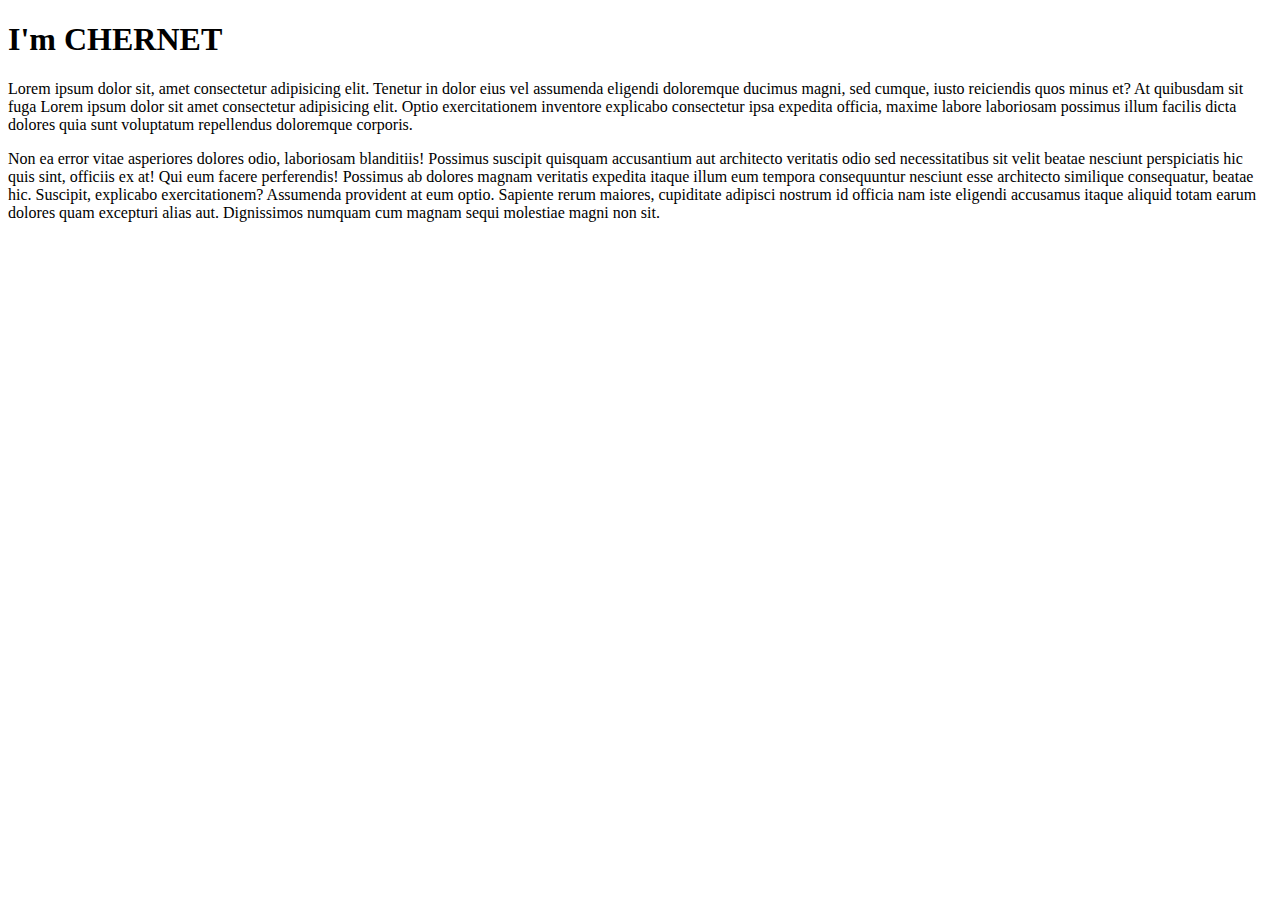
<file: youtube practice/about.html>
<!DOCTYPE html>
<html lang="en">
  <head>
    <meta charset="UTF-8" />
    <meta name="viewport" content="width=device-width, initial-scale=1.0" />
    <title>About ME</title>
  </head>
  <body>
    <h1>I'm CHERNET</h1>
    <p>
      Lorem ipsum dolor sit, amet consectetur adipisicing elit. Tenetur in dolor
      eius vel assumenda eligendi doloremque ducimus magni, sed cumque, iusto
      reiciendis quos minus et? At quibusdam sit fuga Lorem ipsum dolor sit amet
      consectetur adipisicing elit. Optio exercitationem inventore explicabo
      consectetur ipsa expedita officia, maxime labore laboriosam possimus illum
      facilis dicta dolores quia sunt voluptatum repellendus doloremque
      corporis.
    </p>
    <p>
      Non ea error vitae asperiores dolores odio, laboriosam blanditiis!
      Possimus suscipit quisquam accusantium aut architecto veritatis odio sed
      necessitatibus sit velit beatae nesciunt perspiciatis hic quis sint,
      officiis ex at! Qui eum facere perferendis! Possimus ab dolores magnam
      veritatis expedita itaque illum eum tempora consequuntur nesciunt esse
      architecto similique consequatur, beatae hic. Suscipit, explicabo
      exercitationem? Assumenda provident at eum optio. Sapiente rerum maiores,
      cupiditate adipisci nostrum id officia nam iste eligendi accusamus itaque
      aliquid totam earum dolores quam excepturi alias aut. Dignissimos numquam
      cum magnam sequi molestiae magni non sit.
    </p>
  </body>
</html>
</file>
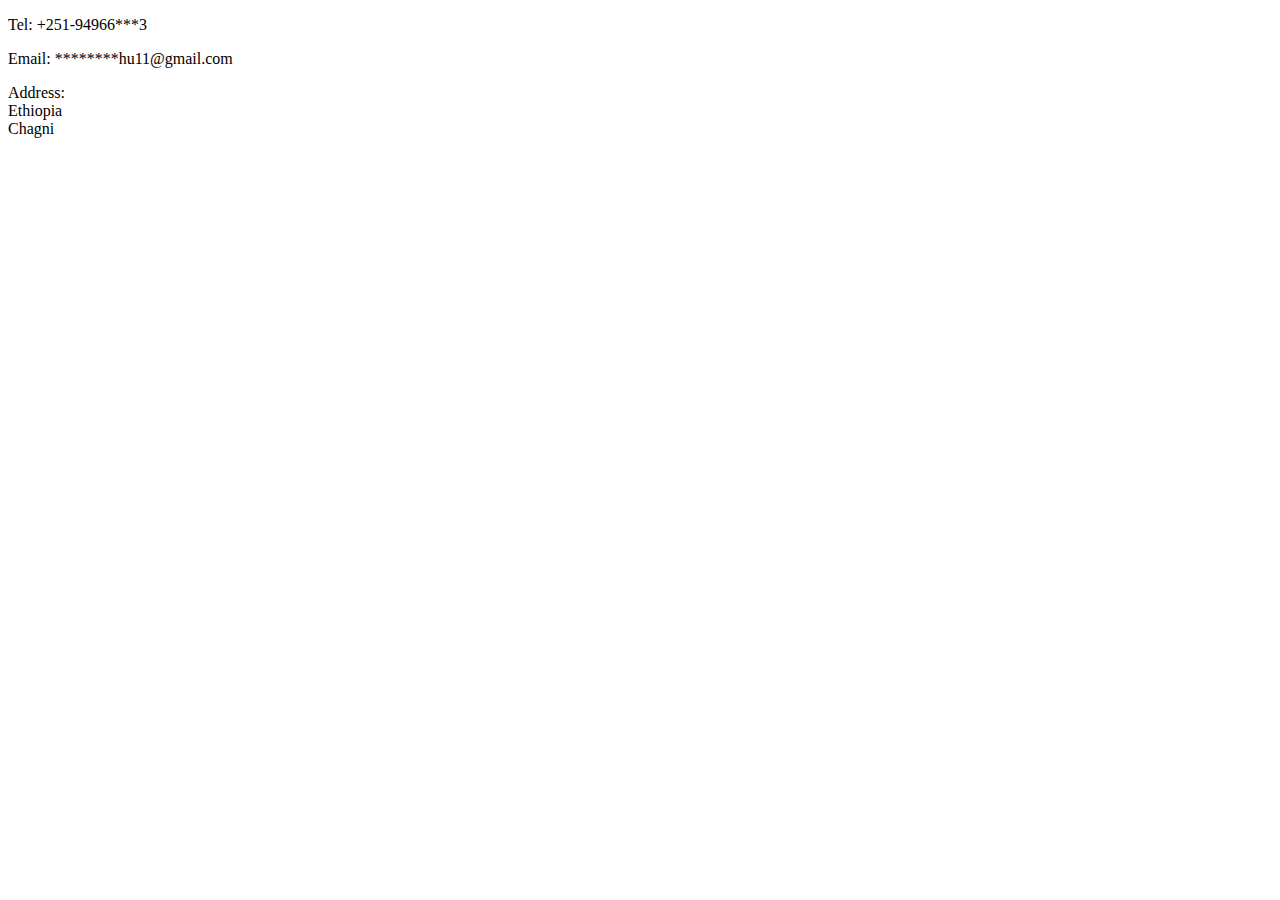
<file: youtube practice/contactme.html>
<!DOCTYPE html>
<html lang="en">
  <head>
    <meta charset="UTF-8" />
    <meta name="viewport" content="width=device-width, initial-scale=1.0" />
    <title>Contact-ME</title>
  </head>
  <body>
    <p>Tel: +251-94966***3</p>
    <p>Email: ********hu11@gmail.com</p>
    <p>
      Address: <br />
      Ethiopia <br />
      Chagni
    </p>
  </body>
</html>
</file>
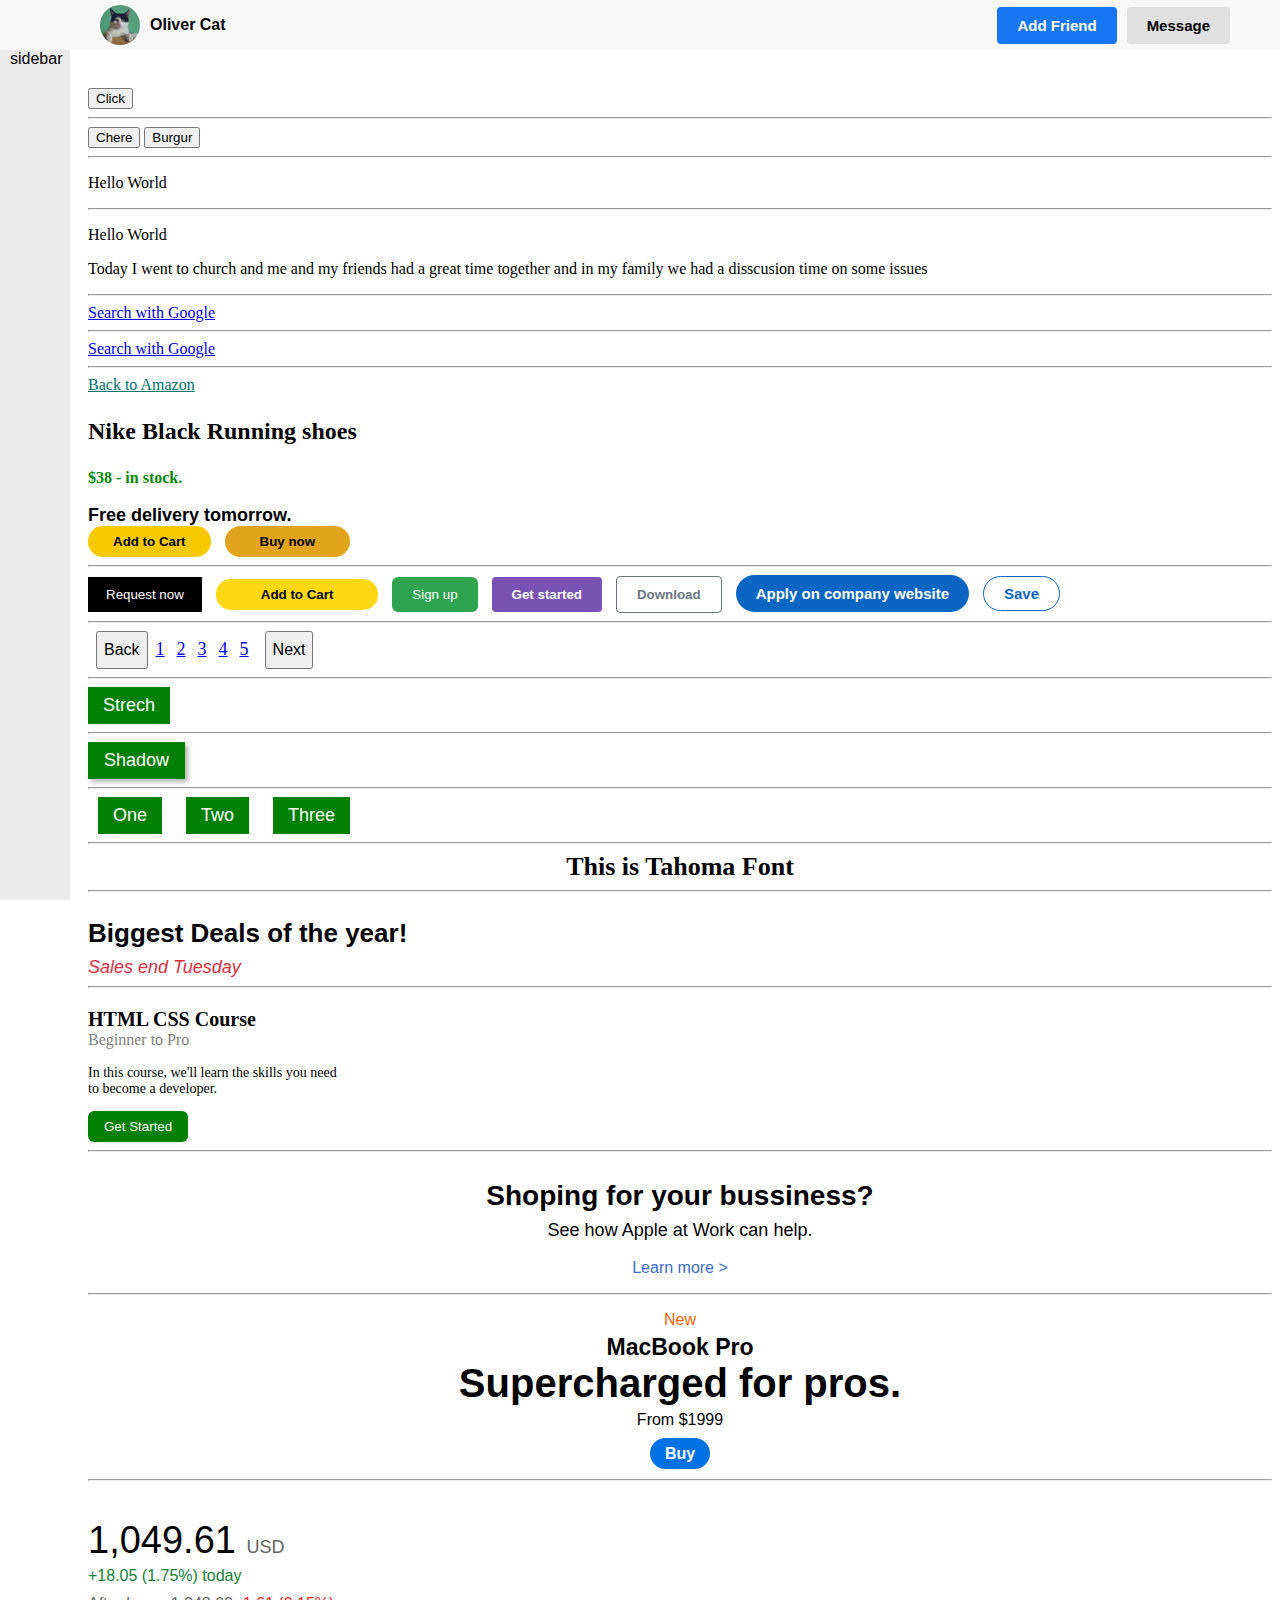
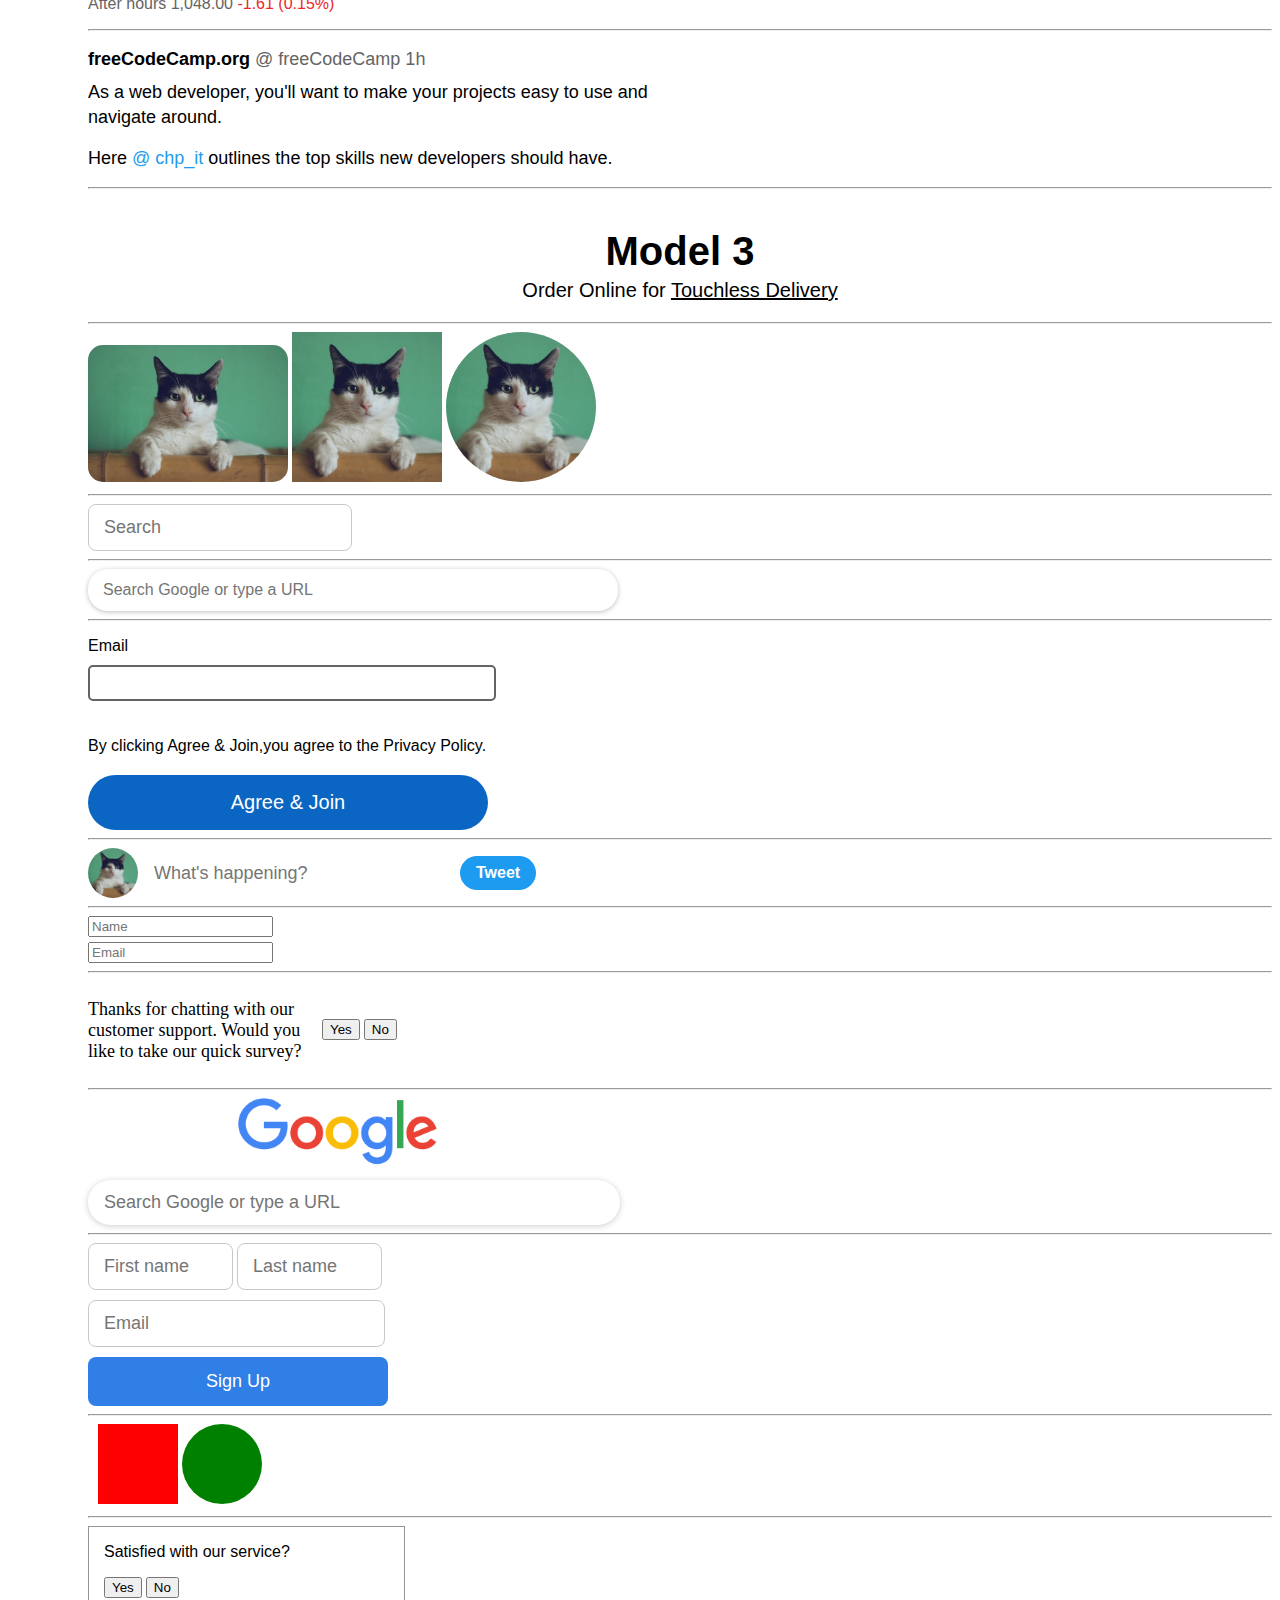
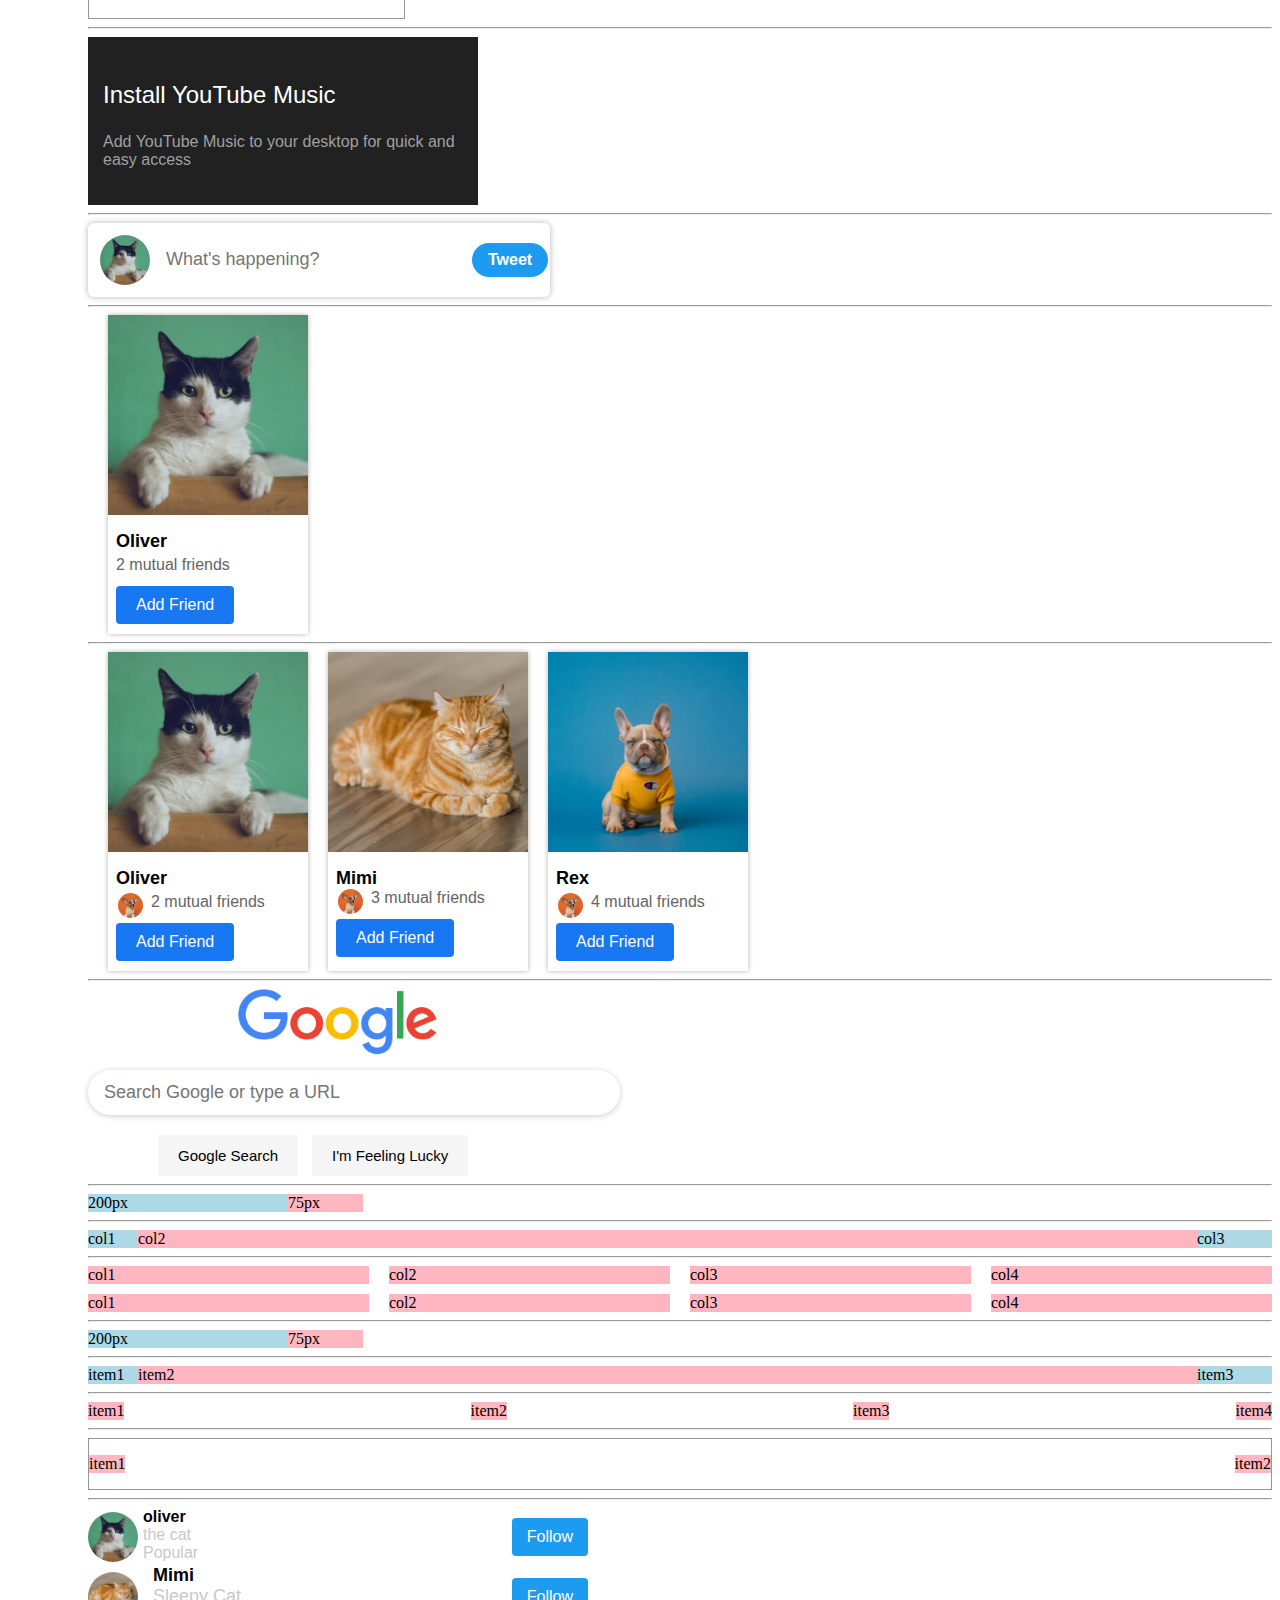
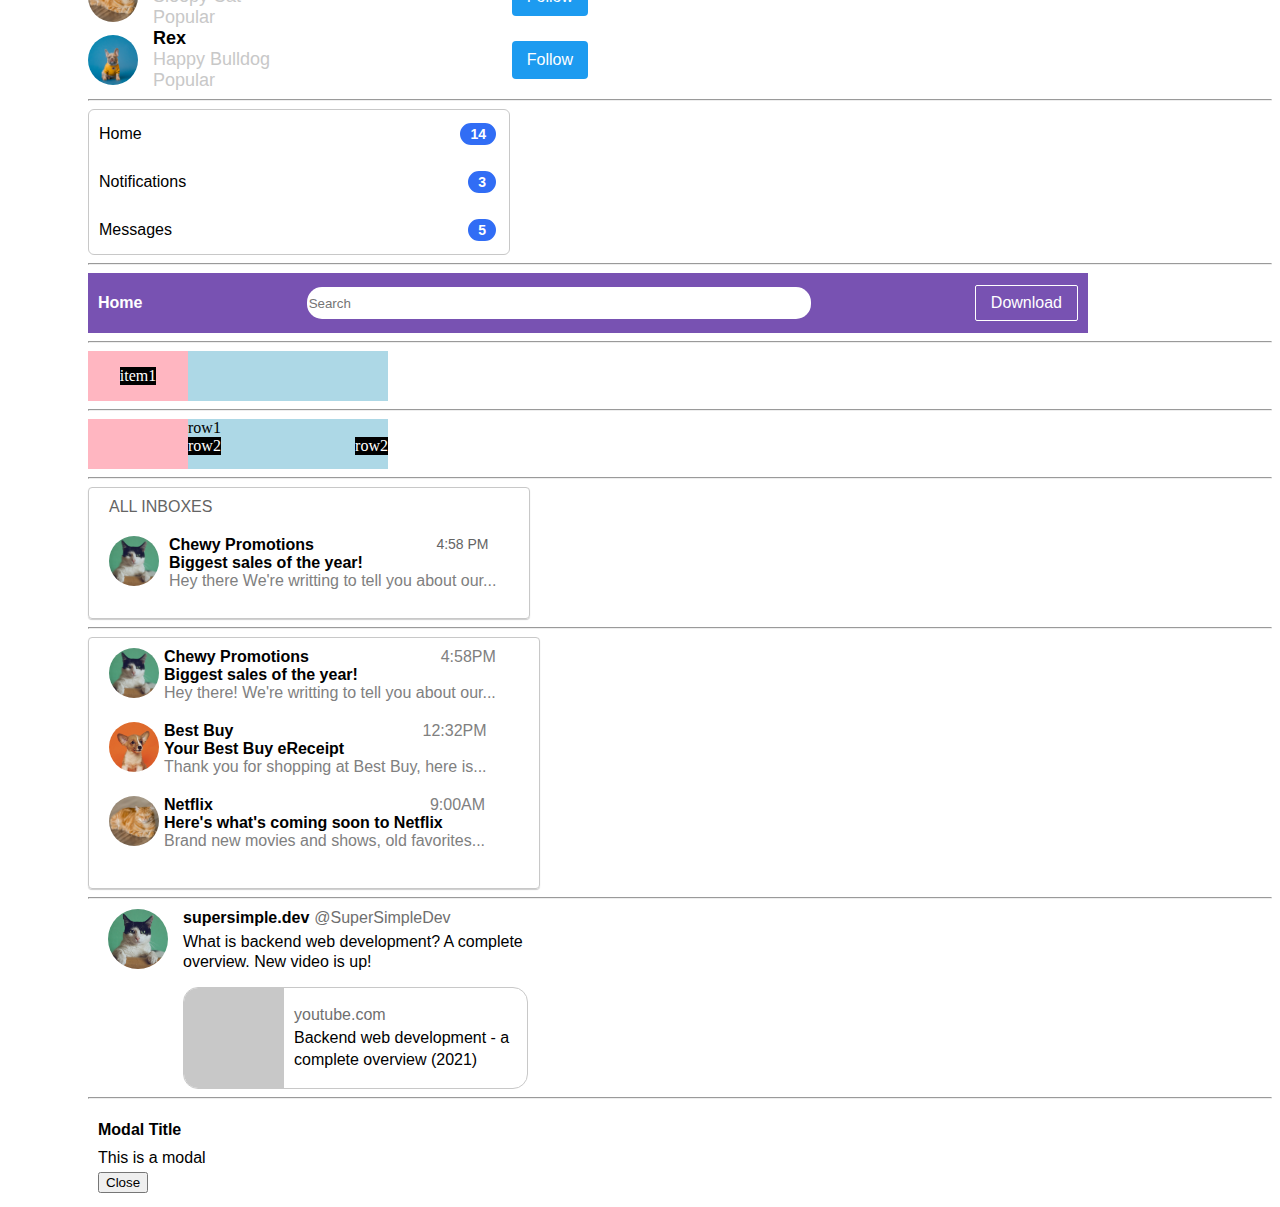
<file: youtube practice/searchbar.html>
<!doctype html>
<html>

<head>

  <title> Exrcise2 </title>

  <style>
    .request {
      background-color: black;
      padding-top: 10px;
      padding-bottom: 10px;
      padding-left: 18px;
      padding-right: 18px;
      color: white;
      border: none;
      margin-right: 10px;
      cursor: pointer;
    }

    .request:hover {
      opacity: 0.7;
    }

    .add {
      background-color: rgb(255, 216, 20);
      padding-top: 8px;
      padding-bottom: 8px;
      padding-left: 45px;
      padding-right: 45px;
      color: black;
      border: none;
      border-radius: 15px;
      font-weight: bold;
      margin-right: 10px;
      cursor: pointer;
    }

    .add:hover {
      background-color: rgb(245, 205, 3);
    }

    .sign {
      background-color: rgb(46, 164, 79);
      padding-top: 10px;
      padding-bottom: 10px;
      padding-left: 20px;
      padding-right: 20px;
      color: white;
      border: none;
      border-radius: 6px;
      margin-right: 10px;
      cursor: pointer;
      transition: boxshadow 0.15s;
    }

    .sign:hover {
      box-shadow: 0px 5px 8px rgba(0, 0, 0, 0.15);
    }

    .get {
      background-color: rgb(121, 82, 179);
      padding-top: 10px;
      padding-bottom: 10px;
      padding-left: 20px;
      padding-right: 20px;
      color: white;
      border: none;
      border-radius: 4px;
      margin-right: 10px;
      cursor: pointer;
      font-weight: bold;
      transition: background-color 0.15s;
    }

    .get:hover {
      background-color: rgb(99, 60, 156);
    }

    .download {
      background-color: white;
      color: rgb(108, 117, 125);
      padding-top: 10px;
      padding-bottom: 10px;
      padding-left: 20px;
      padding-right: 20px;
      border-width: 1px;
      border-color: rgb(108, 117, 125);
      border-style: solid;
      border-radius: 4px;
      font-weight: bold;
      margin-right: 10px;
      cursor: pointer;
      transition: background-color 0.15s,
        color 0.15s;
    }

    .download:hover {
      background-color: rgb(108, 117, 125);
      color: white;
    }

    .apply {
      background-color: rgb(10, 102, 194);
      color: white;
      padding-top: 10px;
      padding-bottom: 10px;
      padding-left: 20px;
      padding-right: 20px;
      border: none;
      border-radius: 20px;
      font-weight: bold;
      font-size: 15px;
      margin-right: 10px;
      cursor: pointer;
      transition: background-color 0.15s;
    }

    .apply:hover {
      background-color: rgb(2, 70, 138);
    }

    .save {
      background-color: white;
      color: rgb(10, 102, 194);
      padding-top: 8px;
      padding-bottom: 8px;
      padding-left: 20px;
      padding-right: 20px;
      border-width: 1px;
      border-color: rgb(10, 102, 194);
      border-style: solid;
      border-radius: 20px;
      font-weight: bold;
      font-size: 15px;
      margin-right: 10px;
      cursor: pointer;
      transition: background-color 0.15s,
        border-width 0.15s;
    }

    .save:hover {
      background-color: rgb(226, 240, 254);
      border-width: 2px;
    }

    .buynow {
      background-color: rgb(225, 164, 28);
      padding-top: 8px;
      padding-bottom: 8px;
      padding-left: 35px;
      padding-right: 35px;
      border: none;
      border-radius: 18px;
      font-weight: bold;
      margin-right: 10px;
      cursor: pointer;
    }

    .buy:hover {
      background-color: rgb(250, 137, 0);
    }

    .buy:active {
      opacity: 0.5;
    }

    .add1 {
      background-color: rgb(247, 202, 0);
      padding-top: 8px;
      padding-bottom: 8px;
      padding-left: 25px;
      padding-right: 25px;
      border: none;
      border-radius: 15px;
      font-weight: bold;
      margin-right: 10px;
      cursor: pointer;
    }

    .add1:hover {
      background-color: rgb(247, 202, 0);
    }

    .add1:active {
      opacity: 0.5;
    }

    .amazon {
      color: rgb(0, 113, 113);
    }

    .amazon:hover {
      color: rgb(218, 46, 66);
    }

    .nike {
      font-size: 24px;
      font-weight: bold;
    }

    .dollar {
      color: rgb(0, 136, 0);
      font-weight: bold;
    }

    .free {
      font-size: 18px;
    }

    .back,
    .next {
      margin-left: 8px;
      padding-top: 8px;
      padding-bottom: 8px;
      font-size: 16px;
    }

    .searchresult {
      margin-left: 4px;
      margin-right: 4px;
      font-size: 18px;
    }

    .strech {
      background-color: Green;
      padding-top: 8px;
      padding-bottom: 8px;
      padding-left: 15px;
      padding-right: 15px;
      color: white;
      border: none;
      margin-right: 10px;
      font-size: 18px;
      cursor: pointer;
      transition: 1s;
    }

    .strech:hover {
      padding-top: 18px;
      padding-bottom: 18px;
      padding-left: 36px;
      padding-right: 36px;
    }

    .shadow {
      background-color: Green;
      padding-top: 8px;
      padding-bottom: 8px;
      padding-left: 16px;
      padding-right: 16px;
      color: white;
      border: none;
      margin-right: 10px;
      font-size: 18px;
      cursor: pointer;
      box-shadow: 3px 3px 5px rgba(0, 0, 0, 0.3);
    }

    .shadow:active {
      margin-left: 3px;
      margin-top: 3px;
      box-shadow: none;
    }

    .strech-button {
      background-color: Green;
      padding-top: 8px;
      padding-bottom: 8px;
      padding-left: 15px;
      padding-right: 15px;
      color: white;
      border: none;
      margin-right: 10px;
      margin-left: 10px;
      font-size: 18px;
      cursor: pointer;
      transition: 0.15s;
    }

    .strech-button:hover {
      padding-left: 25px;
      padding-right: 25px;
      margin-left: 0px;
      margin-right: 0px;
    }

    .tahoma {
      font-family: Tahoma;
      font-size: 26px;
      font-weight: bold;
      text-align: center;
      margin-top: 0;
      margin-bottom: 0;
    }

    .biggest {
      font-family: Arial;
      font-weight: bold;
      font-size: 26px;
      margin-bottom: 8px;
    }

    .sales {
      margin-top: 0;
      margin-bottom: 0;
      color: rgb(218, 46, 66);
      font-family: Arial;
      font-size: 18px;
      font-style: italic;
    }

    .HTML {
      font-family: Verdana;
      font-size: 20px;
      font-weight: bold;
      margin-bottom: 0;
    }

    .beginner {
      font-family: Verdana;
      margin-top: 0;
      color: gray;
    }

    .inthis {
      font-family: Verdana;
      font-size: 14px;
      width: 250px;
    }

    .getstarted-button2 {
      background-color: Green;
      padding-top: 8px;
      padding-bottom: 8px;
      padding-left: 16px;
      padding-right: 16px;
      color: white;
      border: none;
      border-radius: 6px;
      cursor: pointer;
    }

    .shoping {
      font-family: Arial;
      font-weight: bold;
      font-size: 28px;
      text-align: center;
      margin-bottom: 0;
    }

    .see {
      font-family: Arial;
      font-size: 18px;
      text-align: center;
      margin-top: 8px;
    }

    .learn {
      color: rgb(58, 108, 199);
      font-family: Arial;
      text-align: center;
    }

    .new {
      text-align: center;
      color: rgb(245, 99, 0);
      font-family: Arial;
      margin-bottom: 0;
    }

    .mac {
      font-family: Arial;
      font-size: 23px;
      font-weight: bold;
      text-align: center;
      margin-top: 5px;
      margin-bottom: 0;
    }

    .supercharged {
      font-family: Arial;
      font-weight: bold;
      font-size: 40px;
      text-align: center;
      margin-top: 0;
      margin-bottom: 0;
    }

    .from {
      font-family: Arial;
      text-align: center;
      margin-top: 5px;
    }

    .buybutton2 {
      background-color: rgb(0, 113, 227);
      color: white;
      padding-left: 15px;
      padding-right: 15px;
      padding-top: 7px;
      padding-bottom: 7px;
      border: none;
      border-radius: 22px;
      font-family: Arial;
      font-weight: bold;
    }

    .usdnumber {
      font-family: Arial;
      font-size: 38px;
      margin-bottom: 0;
    }

    .usd {
      font-family: Arial;
      font-size: 18px;
      color: rgb(100, 100, 100);
    }

    .today {
      font-family: Arial;
      color: rgb(24, 128, 56);
      margin-top: 5px;
      margin-bottom: 0;
    }

    .after {
      font-family: Arial;
      color: rgb(100, 100, 100);
      margin-top: 10px;
    }

    .negative {
      font-family: Arial;
      color: rgb(235, 39, 39);
    }

    .free {
      font-family: Arial;
      font-weight: bold;
      margin-bottom: 0;
    }

    .free2 {
      font-family: Arial;
      color: rgb(100, 100, 100);
      font-weight: normal;
    }

    .as {
      font-family: Arial;
      width: 600px;
      margin-top: 10px;
      line-height: 25px;
      font-size: 18px;
    }

    .here {
      font-family: Arial;
      font-size: 18px;
    }

    .chp {
      color: rgb(29, 155, 240);
    }

    .model {
      font-family: Arial;
      font-weight: bold;
      font-size: 40px;
      margin-bottom: 0;
      text-align: center;
    }

    .order {
      font-family: Arial;
      text-align: center;
      font-size: 20px;
      margin-top: 5px;
    }

    .touchless {
      text-decoration: underline;
    }

    .catpicture1 {
      width: 200px;
      border-radius: 15px;
    }

    .catpicture2 {
      width: 150px;
      height: 150px;
      object-fit: cover;
      object-position: center;
    }

    .catpicture3 {
      width: 150px;
      height: 150px;
      border-radius: 100px;
      object-fit: cover;
      object-position: center;
    }

    .search1 {
      border-width: 1px;
      border-radius: 8px;
      border-style: solid;
      border-color: rgb(200, 200, 200);
      padding-top: 12px;
      padding-bottom: 12px;
      padding-left: 15px;
      padding-right: 15px;
      font-family: Arial;
      font-size: 18px;
    }

    .search2 {
      width: 500px;
      border: none;
      border-radius: 20px;
      padding-top: 12px;
      padding-bottom: 12px;
      padding-left: 15px;
      padding-right: 15px;
      font-family: Arial;
      font-size: 16px;
      box-shadow: 0 1px 5px rgba(0, 0, 0, 0.25);
    }

    .email {
      font-family: Arial;
      font-size: 16px;
      margin-bottom: 10px;
    }

    .search3 {
      width: 400px;
      font-size: 16px;
      border-radius: 5px;
      border-style: solid;
      border-color: rgb(100, 100, 100);
      border-width: 2px;
      margin-top: 0;
      padding-top: 7px;
      padding-bottom: 7px;
      margin-bottom: 20px;
    }

    .by {
      font-family: Arial;
      font-size: 16px;
      margin-bottom: 20px;
    }

    .agreeandjoin {
      background-color: rgb(10, 102, 194);
      color: white;
      padding-top: 16px;
      padding-bottom: 16px;
      width: 400px;
      border: none;
      border-radius: 30px;
      font-size: 20px;
      cursor: pointer;
    }

    .smallcirclecat,
    .what,
    .tweet-button {
      display: inline-block;
    }

    .smallcirclecat {
      width: 50px;
      height: 50px;
      object-fit: cover;
      border-radius: 25px;
      vertical-align: middle;
      margin-right: 5px;
      margin-bottom: 0;
      margin-top: 0;
    }

    .smallcirclecat2 {
      width: 50px;
      height: 50px;
      object-fit: cover;
      border-radius: 25px;
      vertical-align: middle;
      margin-right: 5px;
      margin-bottom: 0;
      margin-top: 0;
    }

    .smallcircledog {
      width: 50px;
      height: 50px;
      object-fit: cover;
      border-radius: 25px;
      vertical-align: middle;
      margin-right: 5px;
      margin-bottom: 0;
      margin-top: 0;
    }

    .follow-button {
      background-color: rgb(29, 155, 240);
      color: white;
      border: none;
      border-radius: 4px;
      font-size: 16px;
      cursor: pointer;
      padding-top: 10px;
      padding-bottom: 10px;
      padding-left: 15px;
      padding-right: 15px;
      vertical-align: middle;

    }

    .thecat,
    .popular,
    .sleepy,
    .happy {
      font-family: Arial;
      color: rgb(100, 100, 100);
    }


    .what {
      font-family: Arial;
      font-size: 16px;
      vertical-align: middle;
      margin-left: 5px;
      margin-bottom: 0;
      margin-top: 0;
    }

    .tweet-button {
      background-color: rgb(29, 155, 240);
      color: white;
      border: none;
      border-radius: 30px;
      font-weight: bold;
      font-size: 16px;
      cursor: pointer;
      padding-top: 8px;
      padding-bottom: 8px;
      padding-left: 16px;
      padding-right: 16px;
      vertical-align: middle;
      margin-bottom: 0;
      margin-top: 0;
    }

    .what {
      font-family: Arial;
      color: rgb(100, 100, 100);
      font-size: 18px;
      border: none;
      width: 300px;
      vertical-align: middle;
      margin-bottom: 0;
      margin-top: 0;
    }

    .name,
    .email-box {
      display: block;
    }

    .name {
      margin-bottom: 5px;
    }

    .thanks {
      font-size: 18px;
      width: 230px;
      display: inline-block;
      vertical-align: middle;
    }

    .google-logo {
      width: 200px;
      margin-left: 150px;
      margin-bottom: 10px;
    }

    .google-search {
      width: 500px;
      border: none;
      border-radius: 30px;
      padding-top: 12px;
      padding-bottom: 12px;
      padding-left: 16px;
      padding-right: 16px;
      font-family: Arial;
      font-size: 18px;
      box-shadow: 0 1px 6px rgba(0, 0, 0, 0.2);
      display: block;
    }

    .first,
    .last {
      border-width: 1px;
      border-radius: 8px;
      border-style: solid;
      border-color: rgb(200, 200, 200);
      padding-top: 12px;
      padding-bottom: 12px;
      padding-left: 15px;
      padding-right: 15px;
      font-family: Arial;
      font-size: 18px;
      width: 113px;
    }

    .email-box2 {
      border-width: 1px;
      border-radius: 8px;
      border-style: solid;
      border-color: rgb(200, 200, 200);
      padding-top: 12px;
      padding-bottom: 12px;
      padding-left: 15px;
      padding-right: 15px;
      font-family: Arial;
      font-size: 18px;
      width: 265px;
      display: block;
      margin-top: 10px;
    }

    .signup {
      background-color: rgb(47, 127, 231);
      color: white;
      padding-top: 14px;
      padding-bottom: 14px;
      width: 300px;
      border: none;
      border-radius: 8px;
      font-size: 18px;
      cursor: pointer;
      margin-top: 10px;
    }

    .div-1 {
      background-color: red;
      width: 80px;
      height: 80px;
      display: inline-block;
      margin-left: 10px;
    }

    .div-2 {
      background-color: green;
      width: 80px;
      height: 80px;
      border-radius: 100px;
      display: inline-block;
      margin-right: 10px;
    }

    .div-3 {
      border-width: 1px;
      border-style: solid;
      border-color: rgb(150, 150, 150);
      width: 300px;
      padding-left: 15px;
      padding-bottom: 20px;
    }

    .satisfied {
      font-family: Arial;
      font-size: 16px;
    }

    .div-4 {
      background-color: rgb(33, 33, 33);
      color: white;
      width: 360px;
      border: none;
      padding-left: 15px;
      padding-right: 15px;
      padding-top: 20px;
      padding-bottom: 20px;

    }

    .install {
      font-family: Arial;
      font-size: 24px;
    }

    .addyoutube {
      font-family: Arial;
      color: rgb(160, 160, 160);
    }

    .div-5 {
      border: none;
      border-radius: 6px;
      width: 450px;
      padding-left: 12px;
      padding-top: 12px;
      padding-bottom: 12px;
      padding-bottom: 12px;
      box-shadow: 0 0 6px rgba(0, 0, 0, 0.3)
    }

    .div-6 {
      width: 200px;
      box-shadow: 0 0 5px rgba(0, 0, 0, 0.3);
      margin-left: 20px;
    }

    .oliver-grid {
      display: grid;
      grid-template-columns: 200px 200px 200px;
      column-gap: 20px;
    }

    .oliver {
      font-family: Arial;
      font-weight: bold;
      font-size: 18px;
      margin-left: 8px;
      margin-bottom: 4px;
      margin-top: 0;
    }

    .twomutual,
    .threemutual,
    .fourmutual {
      color: rgb(100, 100, 100);
      font-family: Arial;
      margin-left: 8px;
      margin-bottom: 12px;
      margin-top: 0;
    }

    .cat-picture1 {
      width: 200px;
      height: 200px;
      object-fit: cover;
      margin-bottom: 12px;
    }

    .add-friend-button {
      background-color: rgb(24, 119, 242);
      color: white;
      border: none;
      border-radius: 4px;
      font-size: 16px;
      cursor: pointer;
      padding-top: 10px;
      padding-bottom: 10px;
      padding-left: 20px;
      padding-right: 20px;
      margin-left: 8px;
      margin-bottom: 10px;
    }

    .div-6,
    .div-7,
    .div-8 {
      width: 200px;
      box-shadow: 0 0 5px rgba(0, 0, 0, 0.3);
      margin-left: 20px;
    }

    .cat-picture2 {
      width: 200px;
      height: 200px;
      object-fit: cover;
      margin-bottom: 12px;
    }

    .dog-picture1 {
      width: 200px;
      height: 200px;
      object-fit: cover;
      margin-bottom: 12px;
    }

    .mimi {
      font-family: Arial;
      font-weight: bold;
      font-size: 18px;
      margin-left: 8px;
      margin-bottom: 4px;
      margin-top: 0;
    }


    .rex {
      font-family: Arial;
      font-weight: bold;
      font-size: 18px;
      margin-left: 8px;
      margin-bottom: 4px;
      margin-top: 0;
    }

    .dog-picture2 {
      width: 25px;
      height: 25px;
      object-fit: cover;
      object-position: center;
      border-radius: 100px;
      margin-left: 10px;
    }


    .google-search-button,
    .feeling-lucky-button {
      display: inline-block;
      margin-top: 20px;
    }


    .google-search-button,
    .feeling-lucky-button {
      background-color: rgb(245, 245, 245);
      border: none;
      padding-top: 12px;
      padding-bottom: 12px;
      padding-left: 20px;
      padding-right: 20px;
      font-size: 15px;
    }

    .google-search-button {
      margin-left: 70px;
      margin-right: 10px;
    }
  </style>
</head>

<body style="height:3000px;
padding-top: 80px;
padding-left: 80px;">


  <div style="background-color: rgb(248, 248, 248);
      position: fixed;
      top: 0;
      left: 0;
      right: 0px;
      height: 50px;
      display: flex;
      font-family: Arial;
      align-items: center;">

    <img style="width: 40px;
        height: 40px;
        object-fit: cover;
        border-radius: 20px;
        margin-right: 10px;
        margin-left: 100px;" src="cat.jpg">

    <div style="font-weight: bold;
    flex: 1;">
      Oliver Cat
    </div>

    <button style=" background-color: rgb(24, 119, 242);
    color: white;
    border: none;
    border-radius: 4px;
    border: none;
    font-size: 15px;
    font-weight: bold;
    cursor: pointer;
    padding-top: 10px;
    padding-bottom: 10px;
    padding-left: 20px;
    padding-right: 20px;
    margin-right: 10px;
    ">Add Friend</button>
    <button style="
      background-color: rgb(224, 224, 224);
      border: none;
      padding-top: 10px;
      padding-bottom: 10px;
      padding-left: 20px;
      padding-right: 20px;
      border-radius: 4px;
      font-size: 15px;
      font-weight: bold;
      margin-right: 50px;
      cursor: pointer;">Message</button>
    <div style="background-color: rgb(235, 235, 235);
        color: black;
        position: fixed;
        left: 0;
        bottom: 0;
        top: 50px;
        width: 60px;
        padding-left: 10px;">sidebar
    </div>

  </div>

  <button> Click </button>
  <hr>

  <button> Chere </button>
  <button> Burgur </button>
  <hr>

  <p> Hello World </p>
  <hr>

  <p> Hello World </p>
  <p> Today I went to church and me and my friends had a great time together and in my family we had a disscusion time
    on some issues </p>
  <hr>

  <a href="https://www.google.com">Search with Google</a>
  <hr>

  <a href="https://www.google.com" target="-blank">Search with Google</a>
  <hr>

  <a class="amazon" href="https://www.amazon.com" target="-blank">Back to Amazon</a>
  <p class="nike"> Nike Black Running shoes </p>
  <p class="dollar"> $38 - in stock.</p>
  <p class="free"> Free delivery tomorrow.</p>
  <button class="add1"> Add to Cart </button>
  <button class="buynow"> Buy now </button>
  <hr>

  <button class="request"> Request now </button>

  <button class="add"> Add to Cart </button>

  <button class="sign"> Sign up </button>

  <button class="get"> Get started </button>

  <button class="download"> Download </button>

  <button class="apply"> Apply on company website</button>

  <button class="save"> Save </button>

  <hr>

  <button class="back"> Back </button>
  <a class="searchresult" href="https://www.google.com">1</a>
  <a class="searchresult" href="https://www.google.com">2</a>
  <a class="searchresult" href="https://www.google.com">3</a>
  <a class="searchresult" href="https://www.google.com">4</a>
  <a class="searchresult" href="https://www.google.com">5</a>
  <button class="next"> Next </button>
  <hr>

  <button class="strech"> Strech </button>
  <hr>

  <button class="shadow"> Shadow </button>
  <hr>

  <button class="strech-button"> One </button>
  </div>
  <button class="strech-button"> Two </button> </div>
  <button class="strech-button"> Three </button> </div>
  <hr>

  <p class="tahoma">This is Tahoma Font</p>
  <hr>

  <p class="biggest">Biggest Deals of the year!</p>
  <p class="sales">Sales end Tuesday</p>
  <hr>

  <p class="HTML">HTML CSS Course</p>
  <p class="beginner">Beginner to Pro</p>
  <p class="inthis">In this course, we'll learn the skills you need to become a developer.</p>
  <button class="getstarted-button2">Get Started</button>
  <hr>

  <p class="shoping">Shoping for your bussiness?</p>
  <p class="see">See how Apple at Work can help.</p>
  <p class="learn">Learn more &gt;</p>
  <hr>

  <p class="new">New</p>
  <p class="mac">
    MacBook Pro
  </p>
  <p class="supercharged">
    Supercharged for pros.
  </p>
  <p class="from">
    From $1999
  </p>
  <p style="text-align: center;">
    <span class="buybutton2">Buy</span>
  </p>
  <hr>

  <p class="usdnumber">
    1,049.61 <span class="usd">USD</span>
  </p>
  <p class="today">
    +18.05 (1.75%) today
  </p>
  <p class="after">
    After hours 1,048.00 <span class="negative">-1.61 (0.15%)</span>
  </p>
  <hr>

  <p class="free">
    freeCodeCamp.org
    <span class="free2"> @ freeCodeCamp 1h</span>
  </p>
  <p class="as">
    As a web developer, you'll want to make
    your projects easy to use and navigate around.
  </p>
  <p class="here">
    Here <span class="chp"> @ chp_it </span>
    outlines the top skills
    new developers should have.
  </p>
  <hr>

  <p class="model">
    Model 3
  </p>
  <p class="order">
    Order Online for
    <span class="touchless">Touchless Delivery</span>
  </p>
  <hr>

  <img class="catpicture1" src="cat.jpg">
  <img class="catpicture2" src="cat.jpg">
  <img class="catpicture3" src="cat.jpg">
  <hr>

  <input class="search1" type="text" placeholder="Search">
  <hr>

  <input class="search2" type="text" placeholder="Search Google or type a URL">
  <hr>

  <p class="email">Email</p>
  <input class="search3" type="text">
  <p class="by">
    By clicking Agree & Join,you agree
    to the Privacy Policy.</p>
  <button class="agreeandjoin"> Agree & Join </button>
  <hr>

  <img class="smallcirclecat" src="cat.jpg">
  <input type="text" class="what" placeholder="What's happening?">
  <button class="tweet-button">Tweet</button>
  <hr>

  <input class="name" placeholder="Name">
  <input class="email-box" placeholder="Email">
  <hr>

  <p class="thanks">Thanks for chatting with our customer
    support. Would you like to take our quick survey?</p>
  <button class="yes">Yes</button>
  <button class="no">No</button>
  <hr>

  <img class="google-logo" src="image.png">
  <input class="google-search" type="text" placeholder="Search Google or type a URL">
  <hr>

  <input class="first" type="text" placeholder="First name">
  <input class="last" type="text" placeholder="Last name">
  <input class="email-box2" type="text" placeholder="Email">
  <button class="signup">Sign Up</button>
  <hr>

  <div class="div-1"></div>
  <div class="div-2"></div>
  <hr>

  <div class="div-3">
    <p class="satisfied">Satisfied with our service?</p>
    <button class="yes">Yes</button>
    <button class="no">No</button>
  </div>
  <hr>

  <div class="div-4">
    <p class="install">Install YouTube Music
    <p>
    <p class="addyoutube">Add YouTube Music to your
      desktop for quick and easy access</p>
  </div>
  <hr>

  <div class="div-5">
    <img class="smallcirclecat" src="cat.jpg">
    <input type="text" class="what" placeholder="What's happening?">
    <button class="tweet-button">Tweet</button>
  </div>
  <hr>

  <div class="div-6">
    <img class="cat-picture1" src="cat.jpg">
    <p class="oliver">Oliver</p>
    <p class="twomutual">2 mutual friends</p>
    <button class="add-friend-button">Add Friend</button>
  </div>
  <hr>

  <div class="oliver-grid">
    <div class="div-6">
      <img class="cat-picture1" src="cat.jpg">
      <p class="oliver">Oliver</p>
      <div style="display: grid;
        grid-template-columns: 35px 1fr;">
        <img class="dog-picture2" src="dog2.jpg">
        <p class="twomutual">2 mutual friends</p>
      </div>
      <button class="add-friend-button">Add Friend</button>
    </div>
    <div class="div-7">
      <img class="cat-picture2" src="cat2.jpg">
      <span class="mimi">Mimi</span>
      <div style="display: grid;
        grid-template-columns: 35px 1fr;">
        <img class="dog-picture2" src="dog2.jpg">
        <p class="threemutual">3 mutual friends</p>
      </div>
      <button class="add-friend-button">Add Friend</button>
    </div>
    <div class="div-8
      display: grid;
      grid-template-columns: 200px 200px 200px;
      column-gap: 20px;">
      <img class="dog-picture1" src="dog.jpg">
      <p class="rex">Rex</p>
      <div style="display: grid;
        grid-template-columns: 35px 1fr;">
        <img class="dog-picture2" src="dog2.jpg">
        <p class="fourmutual">4 mutual friends</p>
      </div>
      <button class="add-friend-button">Add Friend</button>
    </div>
  </div>
  <hr>

  <div class="divgoogle-logo" style="display: block;">
    <img class="google-logo" src="image.png">
  </div>
  <div class="divgoogle-search" style="display: block;">
    <input class="google-search" type="text" placeholder="Search Google or type a URL">
  </div>

  <button class="google-search-button">Google Search</button>
  <button class="feeling-lucky-button">I'm Feeling Lucky</button>
  <hr>
  <div style="
      display:grid; grid-template-columns: 200px 75px">
    <div class="grid-practice" style="background-color: lightblue;">200px</div>
    <div class="grid-practice" style="background-color: lightpink;">75px</div>
  </div>
  <hr>
  <div style="
      display:grid; grid-template-columns: 50px 1fr 75px">
    <div class="grid-practice" style="background-color: lightblue;">col1</div>
    <div class="grid-practice" style="background-color: lightpink;">col2</div>
    <div class="grid-practice" style="background-color: lightblue;">col3</div>
  </div>
  <hr>
  <div style="
      display:grid; grid-template-columns: 1fr 1fr 1fr 1fr;
      column-gap: 20px; row-gap: 10px;">
    <div class="grid-practice" style="background-color: lightpink;">col1</div>
    <div class="grid-practice" style="background-color: lightpink;">col2</div>
    <div class="grid-practice" style="background-color: lightpink;">col3</div>
    <div class="grid-practice" style="background-color: lightpink;">col4</div>
    <div class="grid-practice" style="background-color: lightpink;">col1</div>
    <div class="grid-practice" style="background-color: lightpink;">col2</div>
    <div class="grid-practice" style="background-color: lightpink;">col3</div>
    <div class="grid-practice" style="background-color: lightpink;">col4</div>
  </div>
  <hr>
  <div style="
        display: flex;
        flex-direction: row;">
    <div style="background-color: lightblue;
    width: 200px;">
      200px
    </div>
    <div style="background-color: lightpink;
    width: 75px;">
      75px
    </div>
  </div>
  <hr>

  <div style="
      display: flex;
      flex-direction: row;">
    <div style="background-color: lightblue;
    width: 50px;">
      item1
    </div>
    <div style="background-color: lightpink;
    flex: 1;">
      item2
    </div>
    <div style="background-color: lightblue;
        width: 75px;">
      item3
    </div>
  </div>
  <hr>

  <div style="
    display: flex;
    flex-direction: row;
    justify-content: space-between;">
    <div style="background-color: lightpink;">
      item1
    </div>
    <div style="background-color: lightpink;">
      item2
    </div>
    <div style="background-color: lightpink;">
      item3
    </div>
    <div style="background-color: lightpink;">
      item4
    </div>

  </div>
  <hr>

  <div style="
        border-style: solid;
        border-width: 1px;
        border-color: rgb(150, 150, 150);
        height: 50px;
        display: flex;
        flex-direction: row;
        justify-content: space-between;
        align-items: center;">

    <div style="background-color: lightpink;">
      item1
    </div>
    <div style="background-color: lightpink;">
      item2
    </div>

  </div>
  <hr>

  <div style="
      display: flex;
      flex-direction: row;
      justify-content: space-between;
      align-items: center;
      width:500px;
      ">
    <div style="
      align-items: center;
      display: flex;">
      <img src="cat.jpg" class="smallcirclecat2">
      <div style="
        font-family: Arial;
        font-weight: bold;
        margin-bottom: 3px;

        ">
        oliver <br>
        <div style="
          color: rgb(200,200,200);
          font-weight: normal;">
          the cat <br>
          Popular
        </div>
      </div>
    </div>
    <button class="follow-button">Follow </button>
  </div>


  <div style="
    display: flex;
    flex-direction: row;
    justify-content: space-between;
    align-items: center;
    width: 500px;">
    <div style="
      align-items: center;
      display: flex;">
      <img class="smallcirclecat2" src="cat2.jpg">
      <div style="
        font-family: Arial;
        font-weight: bold;
        font-size: 18px;
        margin-left: 10px;">
        Mimi
        <div style="
      color: rgb(200,200,200);
      font-weight: normal;">
          Sleepy Cat
          <br> Popular
        </div>
      </div>
    </div>
    <button class="follow-button">Follow</button>
  </div>


  <div style="
    display: flex;
    flex-direction: row;
    justify-content: space-between;
    align-items: center;
      width: 500px;">
    <div style="
      align-items: center;
      display: flex;">
      <img class="smallcircledog" src="dog.jpg">
      <div style="
        font-family: Arial;
        font-weight: bold;
        font-size: 18px;
        margin-left: 10px;">
        Rex
        <div style="
        color: rgb(200,200,200);
        font-weight: normal;">
          Happy Bulldog <br>
          Popular
        </div>
      </div>
    </div>
    <button class="follow-button">Follow</button>
  </div>
  <hr>

  <div style="border-width: 1px;
              border-style: solid;
              border-color: rgb(200, 200, 200);
              width: 420px;
              border-radius: 6px;">
    <div style="
          display: flex;
          flex-direction: column;
          ">
      <div style="font-family: Arial;
            display: flex;
            justify-content: space-between;
            width: 400px;
            margin-left: 10px;
            margin-top: 10px;
            margin-bottom: 10px;
            align-items: center;
            ">
        Home <div style="border: none;
              border-style: solid;
              background-color: rgb(49, 109, 245);
              color: white;
              border-radius: 20px;
              padding-top: 3px;
              padding-bottom: 3px;
              padding-left: 10px;
              padding-right: 10px;
              font-size: 14px;
              font-weight: bold;
              ">14</div>
      </div>
      <div style="font-family: Arial;
          display: flex;
          justify-content: space-between;
          width: 400px;
          margin-left: 10px;
          margin-top: 10px;
          margin-bottom: 10px;
          align-items: center;
          ">
        Notifications <div style="border: none;
            border-style: solid;
            background-color: rgb(49, 109, 245);
            color: white;
            border-radius: 20px;
            padding-top: 3px;
            padding-bottom: 3px;
            padding-left: 10px;
            padding-right: 10px;
            font-size: 14px;
            font-weight: bold;
            ">3</div>
      </div>

      <div style="font-family: Arial;
          display: flex;
          justify-content: space-between;
          width: 400px;
          margin-left: 10px;
          margin-top: 10px;
          margin-bottom: 10px;
          align-items: center;
          ">
        Messages <div style="border: none;
            border-style: solid;
            background-color: rgb(49, 109, 245);
            color: white;
            border-radius: 20px;
            padding-top: 3px;
            padding-bottom: 3px;
            padding-left: 10px;
            padding-right: 10px;
            font-size: 14px;
            font-weight: bold;
            ">5</div>
      </div>

    </div>
  </div>

  <hr>

  <div style=" background-color: rgb(120, 82, 178);
      display: flex;
      justify-content: space-between;
      height: 60px;
      align-items: center;
      width: 1000px;">
    <div style="color: white;
        font-family: Arial;
        font-weight: bold;
        margin-left: 10px;">Home</div>
    <div>
      <input type="text" placeholder="Search" style="
            width: 500px;
            border-radius: 15px;
            border: none;
            height: 30px;
            border: none;
            margin-top: 12px;
            margin-bottom: 12px;">
    </div>
    <div>
      <button style="
            border-style: solid;
            border-width: 1px;
            background-color: rgb(120, 82, 178);
            color: white;
            font-size: 16px;
            border-color:white;
            border-radius: 2px;
            padding-left:15px;
            padding-right: 15px;
            padding-top: 8px;
            padding-bottom: 8px;
            margin-right: 10px;">
        Download</button>
    </div>
  </div>
  <hr>


  <div style="
        display: flex;
        height: 50px;">
    <div style="
            display: flex;
            align-items: center;
            justify-content: center;
            background-color: lightpink;
            width: 100px;">
      <div style="
            background-color: black;
            color: white;
            ">item1</div>
    </div>
    <div style="
        background-color: lightblue;
        width: 200px;
        ">
    </div>
  </div>

  </div>
  <hr>

  <div style="
    display: flex;
    height: 50px;">

    <div style="
        background-color: lightpink;
        width: 100px;">
    </div>

    <div style="
        background-color: lightblue;
        width: 200px;
        ">
      <div style="display: flex;
            ">row1
      </div>
      <div style="display: flex;
                justify-content: space-between;">

        <div style="
                background-color: black;
                color: white;
              ">row2
        </div>
        <div style="
              background-color: black;
              color: white;
              ">row2
        </div>
      </div>

    </div>

  </div>
  <hr>


  <div style="border-width: 1px;
              border-style: solid;
              border-color: rgb(200, 200, 200);
              border-radius: 4px;
              width: 440px;
              height:130px;
              box-shadow: 0 1px 1px rgba(0, 0, 0,0.2);
              ">

    <div style="font-family: Arial;
                color: rgb(100,100, 100);
                padding-left: 20px;
                margin-bottom: 20px;
                margin-top: 10px;">
      ALL INBOXES
    </div>

    <div style="display: flex;
        flex-direction: row;">
      <div style="width: 80px;">
        <img style="margin-left: 20px;" class="smallcirclecat" src="cat.jpg">
      </div>
      <div style="display: flex;
          flex-direction: column;">
        <div style="display: flex;">
          <div style="flex: 1;
                        font-family: Arial;
                        font-weight: bold;">
            Chewy Promotions
          </div>
          <div style="font-family: Arial;
                        font-size: 14px;
                        color: rgb(100,100, 100);
                        width: 60px;">
            4&colon;58 PM
          </div>
        </div>

        <div style="font-family: Arial; font-weight: bold;">
          Biggest sales of the year&excl;
        </div>

        <div style="font-family: Arial;
                    color: gray;">
          Hey there We're writting to tell you about our...
        </div>

      </div>

    </div>

  </div>
  <hr>



  <div style="border-width: 1px;
            border-style: solid;
            border-radius: 4px;
            border-color: rgb(200, 200, 200);
            width: 450px;
            height:250px;
            box-shadow: 0 1px 1px rgba(0, 0, 0,0.2);">


    <div style="display: flex;
      flex-direction: row;
      margin-top: 10px;
      margin-bottom: 20px;">

      <img style="display: flex;
            margin-left: 20px;" class="smallcirclecat" src="cat.jpg">

      <div>
        <div style="display: flex;
                justify-content: space-between">
          <div style="
                  font-family: Arial;
                  font-weight: bold;">
            Chewy Promotions
          </div>
          <div style="
                font-family: Arial;
                color: gray;
                display: flex;">
            4&colon;58PM
          </div>
        </div>
        <div style="display: flex;
              flex: 1;
              ">
          <div style="
                  font-family: Arial;
                  font-weight: bold;">
            Biggest sales of the year&excl;
          </div>

        </div>
        <div style="display: flex;
            flex: 1;">
          <div style="
          font-family: Arial;
          color: gray;
          display: flex;">
            Hey there&excl; We're writting to tell you about our...
          </div>
        </div>
      </div>
    </div>

    <div style="display: flex;
              flex-direction: row;
              margin-bottom: 20px;">

      <img style="
        margin-left: 20px;" class="smallcirclecat" src="dog2.jpg">

      <div style="display: flex;
          flex-direction: column;">
        <div style="display: flex;">
          <div style="flex: 1;
                      font-family: Arial;
                      font-weight: bold;">
            Best Buy
          </div>
          <div style="
                    font-family: Arial;
                    color: gray;">
            12&colon;32PM
          </div>
        </div>

        <div style="
                      font-family: Arial;
                      font-weight: bold;">
          Your Best Buy eReceipt
        </div>

        <div style="
              font-family: Arial;
              color: gray;">
          Thank you for shopping at Best Buy, here is...
        </div>

      </div>

    </div>


    <div style="display: flex;
      flex-direction: row;">

      <img style="margin-left: 20px;" class="smallcirclecat" src="cat2.jpg">

      <div style="display: flex;
        flex-direction: column;">
        <div style="display: flex;">
          <div style="
              font-family: Arial;
              font-weight: bold;
              flex: 1;">
            Netflix
          </div>
          <div style="
            font-family: Arial;
            color: gray;">
            9&colon;00AM
          </div>
        </div>

        <div style="
              font-family: Arial;
              font-weight: bold;">
          Here's what's coming soon to Netflix
        </div>

        <div style="
            font-family: Arial;
            color: gray;">
          Brand new movies and shows, old favorites...
        </div>

      </div>

    </div>

  </div>
  <hr>


  <div style="display: flex;
      flex-direction: row;
      width: 420px;
      margin-left: 20px;
      margin-top: 10px;">
    <div style="margin-right: 10px;">
      <img style="width: 60px;
        height: 60px;
        border-radius: 30px;
        object-fit: cover;" class="smallcirclecat" src="cat.jpg">
    </div>


    <div style="
      flex: 1;">

      <div style="display: flex;
      flex-direction: row;
      margin-bottom: 5px;
      font-family: Arial;">
        <div style="margin-right: 5px;
          font-weight: bold;">
          supersimple.dev </div>
        <div style="color: rgb(111,111,111);">
          @SuperSimpleDev</div>
      </div>


      <div style="font-family: Arial;
          line-height: 20px;
          margin-bottom: 15px;">
        What is backend web development&quest; A complete
        overview. New video is up&excl;
      </div>

      <div style="display: flex;
      flex-direction: row;
      align-items: center;
      border-width: 1px;
      border-style: solid;
      border-color: rgb(200, 200, 200);
      border-radius: 15px;
      overflow: hidden;">

        <div style="
        width: 100px;
        height: 100px;
        border-top-left-radius: 14px;
        border-bottom-left-radius: 14px;
        background-color: rgb(200, 200, 200);
        margin-right: 10px;"></div>
        <div style="flex: 1; 
          font-family: Arial;">
          <div style="color: rgb(111, 111, 111);
          margin-bottom: 3px;">
            youtube.com </div>
          <div style="line-height: 22px;">Backend web development - a
            complete overview (2021)</div>
        </div>

      </div>

    </div>

  </div>
  <hr>
  <div style="font-family: Arial;
  display: flex;
  align-items: center;
  border-style: solid;
  border: none;
  border-radius: 4px;
  background-color: white;
  width: 300px;
  height: 100px;
  ">
    <div style="margin-left: 10px;">
      <div style="font-weight: bold;
      margin-bottom: 10px;">
        Modal Title
      </div>
      <div style="margin-bottom: 5px;">This is a modal</div>
      <button>Close</button>
    </div>

  </div>




</body>

</html>
</file>
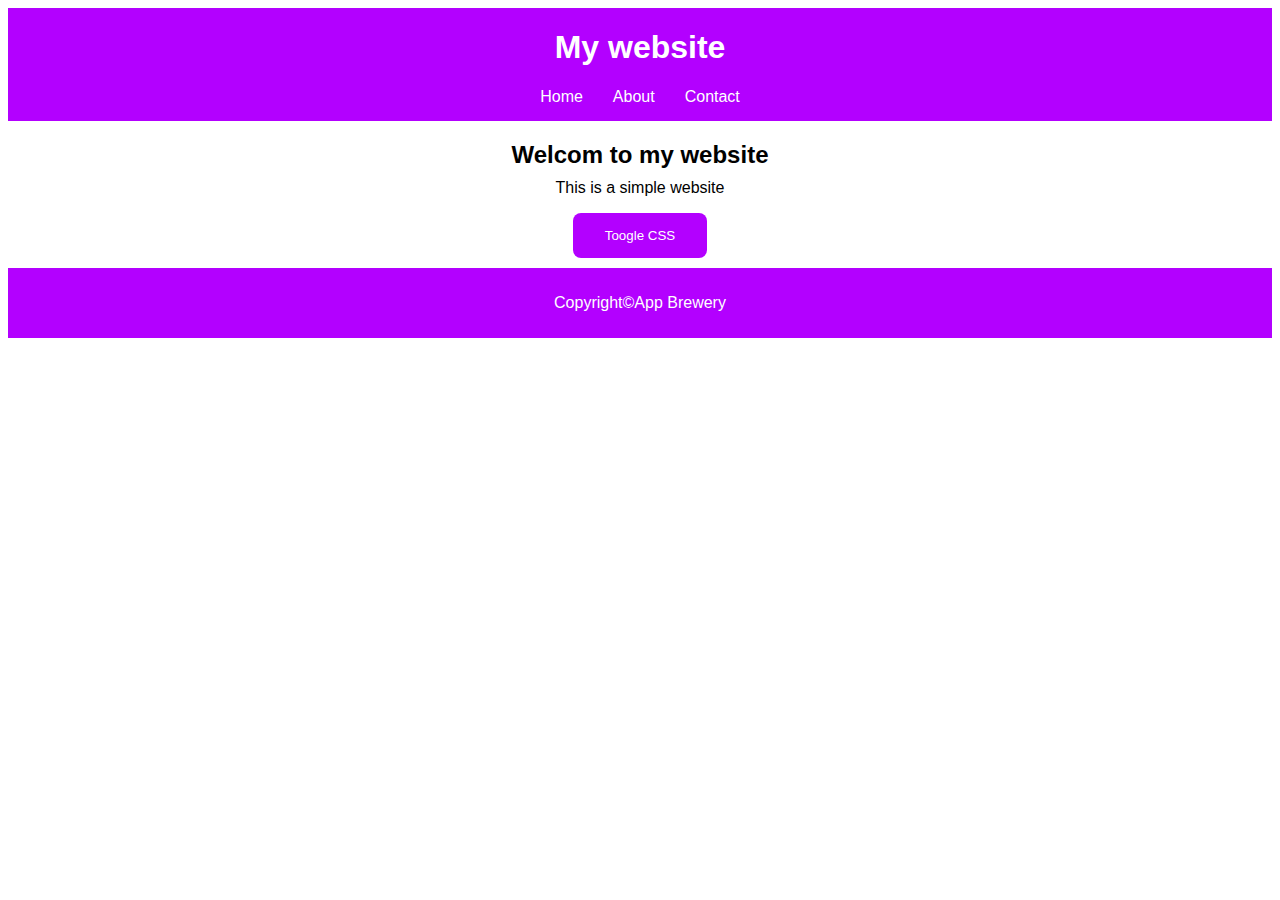
<file: youtube practice/toogle.html>
<!DOCTYPE html>
<html lang="en">
  <head>
    <meta charset="UTF-8" />
    <meta name="viewport" content="width=device-width, initial-scale=1.0" />
    <title>Document</title>
  </head>
  <body style="font-family: Arial">
    <div
      style="
        color: white;
        background-color: #b300ff;
        left: 0;
        right: 0;
        display: flex;
        flex-direction: column;
        justify-content: center;
        align-items: center;
      "
    >
      <div style="display: block">
        <h1>My website</h1>
      </div>
      <div
        style="
          display: flex;
          flex-direction: row;
          justify-content: space-between;
          margin-bottom: 15px;
        "
      >
        <div style="margin-right: 30px">Home</div>
        <div style="margin-right: 30px">About</div>
        <div>Contact</div>
      </div>
    </div>
    <div
      style="
        display: flex;
        flex-direction: column;
        justify-content: center;
        align-items: center;
      "
    >
      <h2 style="margin-bottom: 0">Welcom to my website</h2>
      <p style="margin-top: 10px">This is a simple website</p>
      <button
        style="
          background-color: #b300ff;
          color: white;
          padding: 15px 32px;
          border: none;
          border-radius: 8px;
        "
      >
        Toogle CSS
      </button>
    </div>
    <div
      style="
        color: white;
        background-color: #b300ff;
        left: 0;
        right: 0;
        display: flex;
        justify-content: center;
        align-items: center;
        margin-top: 10px;
        height: 70px;
      "
    >
      Copyright&copy;App Brewery
    </div>
  </body>
</html>
</file>
